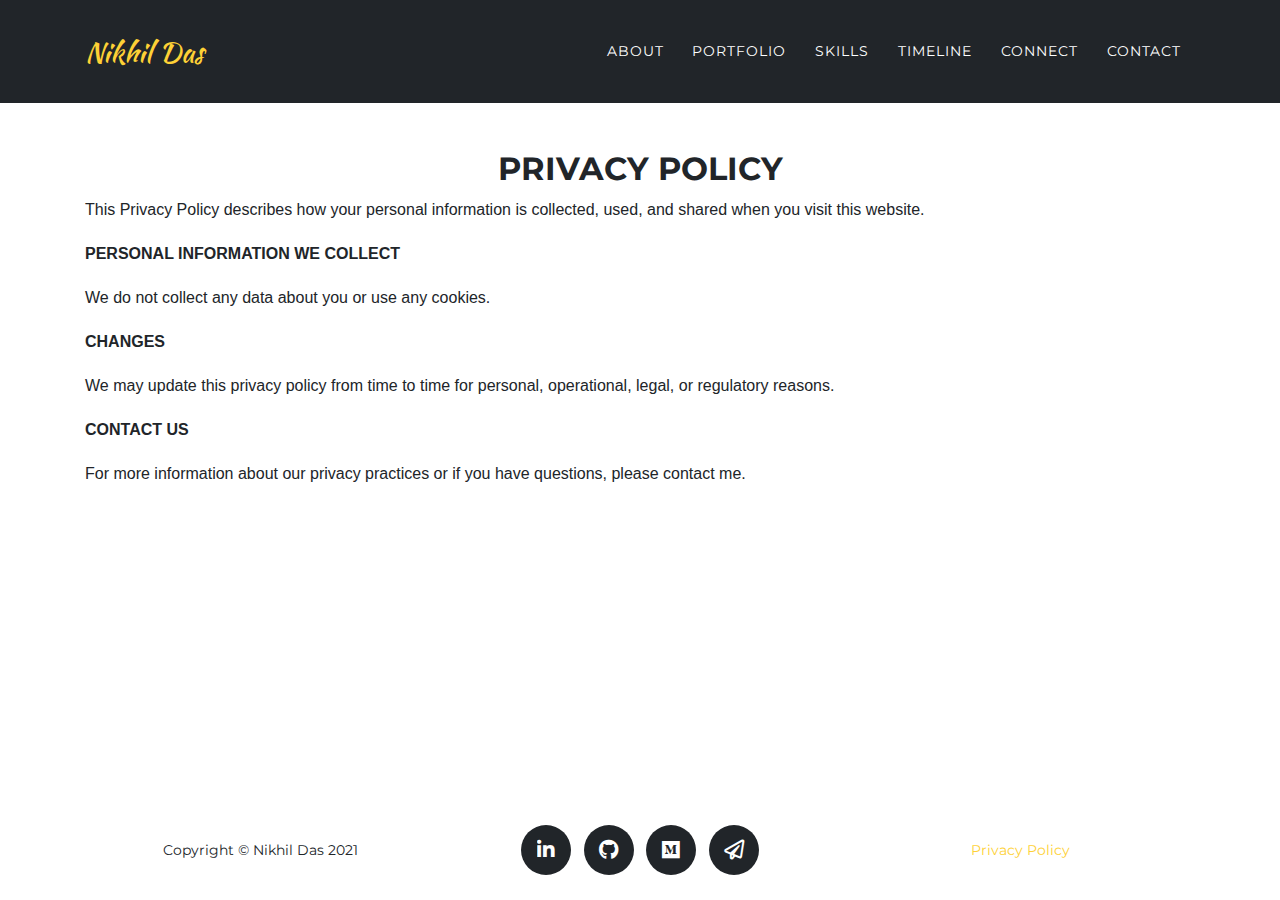
<file: legal.html>
<!DOCTYPE html>
<html lang="en">

  <head>
  

  <meta charset="utf-8">
  <meta name="viewport" content="width=device-width, initial-scale=1, shrink-to-fit=no">
  <meta name="description" content="Agency Bootstrap theme converted to a Jekyll theme, plus new features: Google Analytics, Markdown support, custom pages, and more!">
  <meta name="author" content="Nikhil Das">
  <link rel="canonical" href="http://localhost:4000/legal.html">

  <title>Privacy Policy | Nikhil Das</title>

  <!-- Bootstrap core CSS -->
  <link href="assets/css/bootstrap.min.css" rel="stylesheet" />

  <!-- Custom fonts for this template -->
  <link href="assets/css/all.min.css" rel="stylesheet" type="text/css">
  <link href="https://fonts.googleapis.com/css?family=Montserrat:400,700" rel="stylesheet" type="text/css">
  <link href='https://fonts.googleapis.com/css?family=Kaushan+Script' rel='stylesheet' type='text/css'>
  <link href='https://fonts.googleapis.com/css?family=Droid+Serif:400,700,400italic,700italic' rel='stylesheet' type='text/css'>
  <link href='https://fonts.googleapis.com/css?family=Roboto+Slab:400,100,300,700' rel='stylesheet' type='text/css'>

  <!-- Custom styles for this theme -->
  <!--<link href="assets/css/agency.min.css" rel="stylesheet">-->
  <link href="assets/css/agency.css" rel="stylesheet" />

  <!-- Page container change top padding when nav shrinks -->
  
  <style>
    #pagecontainer {
      padding-top: 150px;
    }
    @media only screen and (max-width: 991px) {
      #pagecontainer {
        padding-top: 100px;
      }
    }
  </style>
  
</head>


  <body id="page-top">

      <!-- Navigation -->
<nav
  class="navbar navbar-expand-lg navbar-dark fixed-top"
  id="mainNav"
  style="background-color: #212529"
>
  <div class="container">
    <a class="navbar-brand js-scroll-trigger" href="/#">Nikhil Das</a>
    <button
      class="navbar-toggler navbar-toggler-right"
      type="button"
      data-toggle="collapse"
      data-target="#navbarResponsive"
      aria-controls="navbarResponsive"
      aria-expanded="false"
      aria-label="Toggle navigation"
    >
      Menu<i class="fas fa-bars"></i>
    </button>
    <div class="collapse navbar-collapse" id="navbarResponsive">
      <ul class="navbar-nav text-uppercase ml-auto"><li class="nav-item"><a
            class="nav-link js-scroll-trigger"
            href="/#about"
            >About</a
          ></li><li class="nav-item"><a
            class="nav-link js-scroll-trigger"
            href="/#portfolio"
            >Portfolio</a
          ></li><li class="nav-item"><a
            class="nav-link js-scroll-trigger"
            href="/#skills"
            >Skills</a
          ></li><li class="nav-item"><a
            class="nav-link js-scroll-trigger"
            href="/#timeline"
            >Timeline</a
          ></li><li class="nav-item"><a
            class="nav-link js-scroll-trigger"
            href="/#team"
            >Connect</a
          ></li><li class="nav-item"><a
            class="nav-link js-scroll-trigger"
            href="/#contact"
            >Contact</a
          ></li></ul>
    </div>
  </div>
</nav>
<!-- End Navigation -->




<div class="container" id="pagecontainer">
<div class="col-lg-12 text-center">
	<h2 class="section-heading text-uppercase">Privacy Policy</h2>
</div>

<p>This Privacy Policy describes how your personal information is collected, used, and shared when you visit this website.</p>

<p><strong>PERSONAL INFORMATION WE COLLECT</strong></p>

<p>We do not collect any data about you or use any cookies.</p>

<p><strong>CHANGES</strong></p>

<p>We may update this privacy policy from time to time for personal, operational, legal, or regulatory reasons.</p>

<p><strong>CONTACT US</strong></p>

<p>For more information about our privacy practices or if you have questions, please contact me.</p>

</div>


	  <!-- Footer -->
<footer class="footer" id="footer" style="background-color: white">
  <div class="container">
    <div class="row align-items-center">
      <div class="col-md-4">
        <span class="copyright"
          >Copyright &copy; Nikhil Das 2021</span
        >
      </div>
      <!-- Social Media -->
      <div class="col-md-4">
        <ul class="list-inline social-buttons">
          
          <li class="list-inline-item">
            
            <a href="https://linkedin.com/in/nikhil-das2">
              <i class="fab fa-linkedin-in"></i>
            </a>
            
          </li>
          
          <li class="list-inline-item">
            
            <a href="https://github.com/nkd29">
              <i class="fab fa-github"></i>
            </a>
            
          </li>
          
          <li class="list-inline-item">
            
            <a href="https://nikhil-d.medium.com/">
              <i class="fab fa-medium"></i>
            </a>
            
          </li>
          
          <li class="list-inline-item">
            
            <a href="mailto:nikd29@gmail.com">
              <i class="far fa-paper-plane"></i>
            </a>
            
          </li>
          
        </ul>
      </div>
      <!-- Legal -->
      <div class="col-md-4">
        <ul class="list-inline quicklinks">
          <li class="list-inline-item">
            <a href="legal"
              >Privacy Policy</a
            >
          </li>
        </ul>
      </div>
    </div>
  </div>
</footer>

<script>
  fixPageShort();
  function fixPageShort() {
    if (window.innerHeight > document.body.offsetHeight) {
      document.getElementById("footer").style.position = "fixed";
      document.getElementById("footer").style.bottom = 0;
      document.getElementById("footer").style.right = 0;
      document.getElementById("footer").style.left = 0;
      document.getElementById("footer").style.width = "100%";
    }
  }
</script>

<!-- End Footer -->


	  <!-- Bootstrap core JavaScript -->
	  <script src="assets/js/jquery.min.js"></script>
	  <script src="assets/js/bootstrap.bundle.min.js"></script>

	  <!-- Plugin JavaScript -->
	  <script src="assets/js/jquery.easing.min.js"></script>

	  <!-- Contact form JavaScript -->
	  <script src="assets/js/jqBootstrapValidation.js"></script>
	  <script src="assets/js/contact_me.js"></script>

	  <!-- Custom scripts for this template -->
	  <script src="assets/js/agency.min.js"></script>

  </body>
</html>
</file>
<file: assets/css/agency.css>
body { overflow-x: hidden; font-family: -apple-system, BlinkMacSystemFont, "Segoe UI", Roboto, "Helvetica Neue", Arial, sans-serif, "Apple Color Emoji", "Segoe UI Emoji", "Segoe UI Symbol", "Noto Color Emoji"; }

p { line-height: 1.75; }

a { color: #fed136; }

a:hover { color: #fec503; }

.text-primary { color: #fed136 !important; }

h1, h2, h3, h4, h5, h6 { font-weight: 700; font-family: "Montserrat", -apple-system, BlinkMacSystemFont, "Segoe UI", Roboto, "Helvetica Neue", Arial, sans-serif, "Apple Color Emoji", "Segoe UI Emoji", "Segoe UI Symbol", "Noto Color Emoji"; }

.page-section { padding: 100px 0; }

.page-section h2.section-heading { font-size: 40px; margin-top: 0; margin-bottom: 15px; }

.page-section h3.section-subheading { font-size: 16px; font-weight: 400; font-style: italic; margin-bottom: 50px; text-transform: none; font-family: "Droid Serif", -apple-system, BlinkMacSystemFont, "Segoe UI", Roboto, "Helvetica Neue", Arial, sans-serif, "Apple Color Emoji", "Segoe UI Emoji", "Segoe UI Symbol", "Noto Color Emoji"; }

@media (min-width: 768px) { section { padding: 150px 0; } }

::-moz-selection { background: #fed136; text-shadow: none; }

::selection { background: #fed136; text-shadow: none; }

img::selection { background: transparent; }

img::-moz-selection { background: transparent; }

.btn { font-family: "Montserrat", -apple-system, BlinkMacSystemFont, "Segoe UI", Roboto, "Helvetica Neue", Arial, sans-serif, "Apple Color Emoji", "Segoe UI Emoji", "Segoe UI Symbol", "Noto Color Emoji"; font-weight: 700; }

.btn-xl { font-size: 18px; padding: 20px 40px; }

.btn-primary { background-color: #fed136; border-color: #fed136; }

.btn-primary:active, .btn-primary:focus, .btn-primary:hover { background-color: #fec810 !important; border-color: #fec810 !important; color: white; }

.btn-primary:active, .btn-primary:focus { box-shadow: 0 0 0 0.2rem rgba(254, 209, 55, 0.5) !important; }

#mainNav { background-color: #212529; }

#mainNav .navbar-toggler { font-size: 12px; right: 0; padding: 13px; text-transform: uppercase; color: white; border: 0; background-color: #fed136; font-family: "Montserrat", -apple-system, BlinkMacSystemFont, "Segoe UI", Roboto, "Helvetica Neue", Arial, sans-serif, "Apple Color Emoji", "Segoe UI Emoji", "Segoe UI Symbol", "Noto Color Emoji"; }

#mainNav .navbar-brand { color: #fed136; font-family: "Kaushan Script", -apple-system, BlinkMacSystemFont, "Segoe UI", Roboto, "Helvetica Neue", Arial, sans-serif, "Apple Color Emoji", "Segoe UI Emoji", "Segoe UI Symbol", "Noto Color Emoji"; }

#mainNav .navbar-brand.active, #mainNav .navbar-brand:active, #mainNav .navbar-brand:focus, #mainNav .navbar-brand:hover { color: #fec503; }

#mainNav .navbar-nav .nav-item .nav-link { font-size: 90%; font-weight: 400; padding: 0.75em 0; letter-spacing: 1px; color: white; font-family: "Montserrat", -apple-system, BlinkMacSystemFont, "Segoe UI", Roboto, "Helvetica Neue", Arial, sans-serif, "Apple Color Emoji", "Segoe UI Emoji", "Segoe UI Symbol", "Noto Color Emoji"; }

#mainNav .navbar-nav .nav-item .nav-link.active, #mainNav .navbar-nav .nav-item .nav-link:hover { color: #fed136; }

@media (min-width: 992px) { #mainNav { padding-top: 25px; padding-bottom: 25px; -webkit-transition: padding-top 0.3s, padding-bottom 0.3s; -moz-transition: padding-top 0.3s, padding-bottom 0.3s; transition: padding-top 0.3s, padding-bottom 0.3s; border: none; background-color: transparent; } #mainNav .navbar-brand { font-size: 1.75em; -webkit-transition: all 0.3s; -moz-transition: all 0.3s; transition: all 0.3s; } #mainNav .navbar-nav .nav-item .nav-link { padding: 1.1em 1em !important; } #mainNav.navbar-shrink { padding-top: 0; padding-bottom: 0; background-color: #212529; } #mainNav.navbar-shrink .navbar-brand { font-size: 1.25em; padding: 12px 0; } }

#scrolling-clients { display: flex; flex-wrap: nowrap; overflow-x: scroll; overflow-y: hidden; }

#col-md-3 col-sm-6 { flex: 0 0 auto; }

header.masthead { text-align: center; color: white; background-image: url("../img/mountains.jpg"); background-repeat: no-repeat; background-attachment: scroll; background-position: center center; background-size: cover; }

header.masthead .intro-text { padding-top: 150px; padding-bottom: 100px; }

header.masthead .intro-text .intro-lead-in { font-size: 22px; font-style: italic; line-height: 22px; margin-bottom: 25px; font-family: "Droid Serif", -apple-system, BlinkMacSystemFont, "Segoe UI", Roboto, "Helvetica Neue", Arial, sans-serif, "Apple Color Emoji", "Segoe UI Emoji", "Segoe UI Symbol", "Noto Color Emoji"; }

header.masthead .intro-text .intro-heading { font-size: 50px; font-weight: 700; line-height: 50px; margin-bottom: 25px; font-family: "Montserrat", -apple-system, BlinkMacSystemFont, "Segoe UI", Roboto, "Helvetica Neue", Arial, sans-serif, "Apple Color Emoji", "Segoe UI Emoji", "Segoe UI Symbol", "Noto Color Emoji"; }

@media (min-width: 768px) { header.masthead .intro-text { padding-top: 300px; padding-bottom: 200px; } header.masthead .intro-text .intro-lead-in { font-size: 40px; font-style: italic; line-height: 40px; margin-bottom: 25px; font-family: "Droid Serif", -apple-system, BlinkMacSystemFont, "Segoe UI", Roboto, "Helvetica Neue", Arial, sans-serif, "Apple Color Emoji", "Segoe UI Emoji", "Segoe UI Symbol", "Noto Color Emoji"; } header.masthead .intro-text .intro-heading { font-size: 75px; font-weight: 700; line-height: 75px; margin-bottom: 50px; font-family: "Montserrat", -apple-system, BlinkMacSystemFont, "Segoe UI", Roboto, "Helvetica Neue", Arial, sans-serif, "Apple Color Emoji", "Segoe UI Emoji", "Segoe UI Symbol", "Noto Color Emoji"; } }

.service-heading { margin: 15px 0; text-transform: none; }

#portfolio .portfolio-item { right: 0; margin: 0 0 15px; }

#portfolio .portfolio-item .portfolio-link { position: relative; display: block; max-width: 400px; margin: 0 auto; cursor: pointer; }

#portfolio .portfolio-item .portfolio-link .portfolio-hover { position: absolute; width: 100%; height: 100%; -webkit-transition: all ease 0.5s; -moz-transition: all ease 0.5s; transition: all ease 0.5s; opacity: 0; background: rgba(254, 209, 54, 0.9); }

#portfolio .portfolio-item .portfolio-link .portfolio-hover:hover { opacity: 1; }

#portfolio .portfolio-item .portfolio-link .portfolio-hover .portfolio-hover-content { font-size: 20px; position: absolute; top: 50%; width: 100%; height: 20px; margin-top: -12px; text-align: center; color: white; }

#portfolio .portfolio-item .portfolio-link .portfolio-hover .portfolio-hover-content i { margin-top: -12px; }

#portfolio .portfolio-item .portfolio-link .portfolio-hover .portfolio-hover-content h3, #portfolio .portfolio-item .portfolio-link .portfolio-hover .portfolio-hover-content h4 { margin: 0; }

#portfolio .portfolio-item .portfolio-caption { max-width: 400px; margin: 0 auto; padding: 25px; text-align: center; background-color: #fff; }

#portfolio .portfolio-item .portfolio-caption h4 { margin: 0; text-transform: none; }

#portfolio .portfolio-item .portfolio-caption p { font-size: 16px; font-style: italic; margin: 0; font-family: "Droid Serif", -apple-system, BlinkMacSystemFont, "Segoe UI", Roboto, "Helvetica Neue", Arial, sans-serif, "Apple Color Emoji", "Segoe UI Emoji", "Segoe UI Symbol", "Noto Color Emoji"; }

#portfolio * { z-index: 2; }

@media (min-width: 767px) { #portfolio .portfolio-item { margin: 0 0 30px; } }

.portfolio-modal .modal-dialog { margin: 1rem; max-width: 100vw; }

.portfolio-modal .modal-content { padding: 100px 0; text-align: left; }

.portfolio-modal .modal-content h2 { font-size: 3em; margin-bottom: 15px; }

.portfolio-modal .modal-content p { margin-bottom: 30px; }

.portfolio-modal .modal-content p.item-intro { font-size: 16px; font-style: italic; margin: 20px 0 30px; font-family: "Droid Serif", -apple-system, BlinkMacSystemFont, "Segoe UI", Roboto, "Helvetica Neue", Arial, sans-serif, "Apple Color Emoji", "Segoe UI Emoji", "Segoe UI Symbol", "Noto Color Emoji"; }

.portfolio-modal .modal-content ul.list-inline { margin-top: 0; margin-bottom: 30px; }

.portfolio-modal .modal-content img { margin-bottom: 0px; }

.portfolio-modal .modal-content button { cursor: pointer; }

.portfolio-modal .close-modal { position: absolute; top: 25px; right: 25px; width: 75px; height: 75px; cursor: pointer; background-color: transparent; }

.portfolio-modal .close-modal:hover { opacity: 0.3; }

.portfolio-modal .close-modal .lr { /* Safari and Chrome */ z-index: 1051; width: 1px; height: 75px; margin-left: 35px; /* IE 9 */ -webkit-transform: rotate(45deg); -ms-transform: rotate(45deg); transform: rotate(45deg); background-color: #212529; }

.portfolio-modal .close-modal .lr .rl { /* Safari and Chrome */ z-index: 1052; width: 1px; height: 75px; /* IE 9 */ -webkit-transform: rotate(90deg); -ms-transform: rotate(90deg); transform: rotate(90deg); background-color: #212529; }

.timeline { position: relative; padding: 0; list-style: none; }

.timeline:before { position: absolute; top: 0; bottom: 0; left: 40px; width: 2px; margin-left: -1.5px; content: ""; background-color: #e9ecef; }

.timeline > li { position: relative; min-height: 50px; margin-bottom: 50px; }

.timeline > li:after, .timeline > li:before { display: table; content: " "; }

.timeline > li:after { clear: both; }

.timeline > li .timeline-panel { position: relative; float: right; width: 100%; padding: 0 20px 0 100px; text-align: left; }

.timeline > li .timeline-panel:before { right: auto; left: -15px; border-right-width: 15px; border-left-width: 0; }

.timeline > li .timeline-panel:after { right: auto; left: -14px; border-right-width: 14px; border-left-width: 0; }

.timeline > li .timeline-image { position: absolute; z-index: 100; left: 0; width: 80px; height: 80px; margin-left: 0; text-align: center; color: #fff; border: 7px solid #e9ecef; border-radius: 100%; background-color: #fed136; }

.timeline > li .timeline-image h4 { font-size: 10px; line-height: 14px; margin-top: 12px; }

.timeline > li.timeline-inverted > .timeline-panel { float: right; padding: 0 20px 0 100px; text-align: left; }

.timeline > li.timeline-inverted > .timeline-panel:before { right: auto; left: -15px; border-right-width: 15px; border-left-width: 0; }

.timeline > li.timeline-inverted > .timeline-panel:after { right: auto; left: -14px; border-right-width: 14px; border-left-width: 0; }

.timeline > li:last-child { margin-bottom: 0; }

.timeline .timeline-heading h4 { margin-top: 0; color: inherit; }

.timeline .timeline-heading h4.subheading { text-transform: none; }

.timeline .timeline-body > ul, .timeline .timeline-body > p { margin-bottom: 0; }

@media (min-width: 768px) { .timeline:before { left: 50%; } .timeline > li { min-height: 100px; margin-bottom: 100px; } .timeline > li .timeline-panel { float: left; width: 41%; padding: 0 20px 20px 30px; text-align: right; } .timeline > li .timeline-image { left: 50%; width: 100px; height: 100px; margin-left: -50px; } .timeline > li .timeline-image h4 { font-size: 13px; line-height: 18px; margin-top: 16px; } .timeline > li.timeline-inverted > .timeline-panel { float: right; padding: 0 30px 20px 20px; text-align: left; } }

@media (min-width: 992px) { .timeline > li { min-height: 150px; } .timeline > li .timeline-panel { padding: 0 20px 20px; } .timeline > li .timeline-image { width: 150px; height: 150px; margin-left: -75px; } .timeline > li .timeline-image h4 { font-size: 18px; line-height: 26px; margin-top: 30px; } .timeline > li.timeline-inverted > .timeline-panel { padding: 0 20px 20px; } }

@media (min-width: 1200px) { .timeline > li { min-height: 170px; } .timeline > li .timeline-panel { padding: 0 20px 20px 100px; } .timeline > li .timeline-image { width: 170px; height: 170px; margin-left: -85px; } .timeline > li .timeline-image h4 { margin-top: 40px; } .timeline > li.timeline-inverted > .timeline-panel { padding: 0 100px 20px 20px; } }

.team-member { margin-bottom: 50px; text-align: center; }

.team-member img { width: 225px; height: 225px; border: 7px solid rgba(0, 0, 0, 0.1); }

.team-member h4 { margin-top: 25px; margin-bottom: 16px; text-transform: none; }

.team-member p { margin-top: 25; }

section#contact { background-color: #212529; background-image: url("../img/map-image.png"); background-repeat: no-repeat; background-position: center; }

section#contact .section-heading { color: #fff; }

section#contact .form-group { margin-bottom: 25px; }

section#contact .form-group input, section#contact .form-group textarea { padding: 20px; }

section#contact .form-group input.form-control { height: auto; }

section#contact .form-group textarea.form-control { height: 248px; }

section#contact .form-control:focus { border-color: #fed136; box-shadow: none; }

section#contact ::-webkit-input-placeholder { font-weight: 700; color: #ced4da; font-family: "Montserrat", -apple-system, BlinkMacSystemFont, "Segoe UI", Roboto, "Helvetica Neue", Arial, sans-serif, "Apple Color Emoji", "Segoe UI Emoji", "Segoe UI Symbol", "Noto Color Emoji"; }

section#contact :-moz-placeholder { font-weight: 700; color: #ced4da; font-family: "Montserrat", -apple-system, BlinkMacSystemFont, "Segoe UI", Roboto, "Helvetica Neue", Arial, sans-serif, "Apple Color Emoji", "Segoe UI Emoji", "Segoe UI Symbol", "Noto Color Emoji"; }

section#contact ::-moz-placeholder { font-weight: 700; color: #ced4da; font-family: "Montserrat", -apple-system, BlinkMacSystemFont, "Segoe UI", Roboto, "Helvetica Neue", Arial, sans-serif, "Apple Color Emoji", "Segoe UI Emoji", "Segoe UI Symbol", "Noto Color Emoji"; }

section#contact :-ms-input-placeholder { font-weight: 700; color: #ced4da; font-family: "Montserrat", -apple-system, BlinkMacSystemFont, "Segoe UI", Roboto, "Helvetica Neue", Arial, sans-serif, "Apple Color Emoji", "Segoe UI Emoji", "Segoe UI Symbol", "Noto Color Emoji"; }

.footer { padding: 25px 0; text-align: center; }

.footer span.copyright { font-size: 90%; line-height: 40px; text-transform: none; font-family: "Montserrat", -apple-system, BlinkMacSystemFont, "Segoe UI", Roboto, "Helvetica Neue", Arial, sans-serif, "Apple Color Emoji", "Segoe UI Emoji", "Segoe UI Symbol", "Noto Color Emoji"; }

.footer ul.quicklinks { font-size: 90%; line-height: 40px; margin-bottom: 0; text-transform: none; font-family: "Montserrat", -apple-system, BlinkMacSystemFont, "Segoe UI", Roboto, "Helvetica Neue", Arial, sans-serif, "Apple Color Emoji", "Segoe UI Emoji", "Segoe UI Symbol", "Noto Color Emoji"; }

ul.social-buttons { margin-bottom: 0; }

ul.social-buttons li a { font-size: 20px; line-height: 50px; display: block; width: 50px; height: 50px; -webkit-transition: all 0.3s; -moz-transition: all 0.3s; transition: all 0.3s; color: white; border-radius: 100%; outline: none; background-color: #212529; }

ul.social-buttons li a:active, ul.social-buttons li a:focus, ul.social-buttons li a:hover { background-color: #fed136; }

/*# sourceMappingURL=agency.css.map */
</file>
